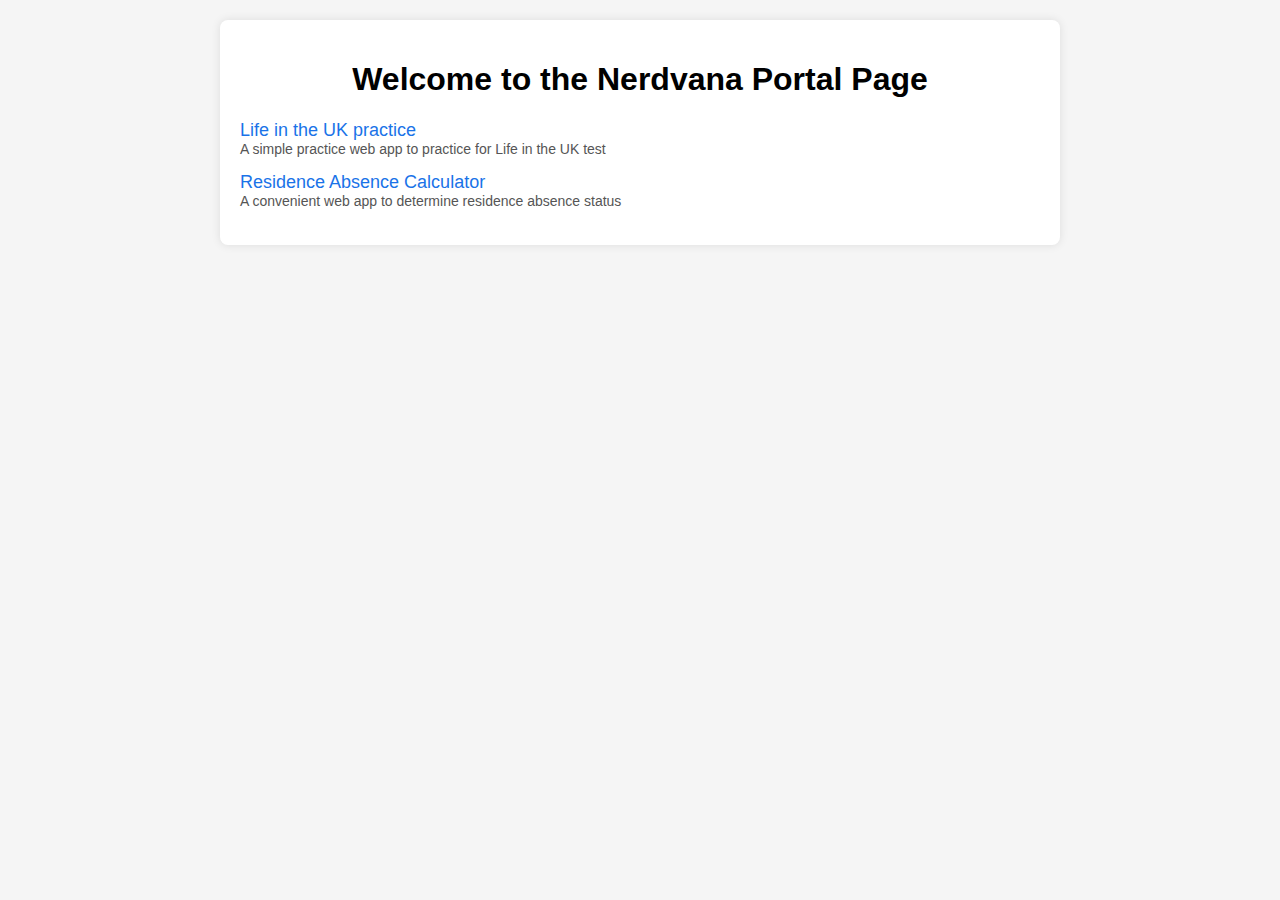
<file: index.html>
<!DOCTYPE html>
<html lang="en">
<head>
    <meta charset="UTF-8">
    <meta name="viewport" content="width=device-width, initial-scale=1.0">
    <title>Portal Page</title>
    <style>
        body {
            font-family: Arial, sans-serif;
            background-color: #f5f5f5;
            margin: 0;
            padding: 20px;
        }
        .container {
            max-width: 800px;
            margin: 0 auto;
            background-color: #fff;
            padding: 20px;
            box-shadow: 0 0 10px rgba(0,0,0,0.1);
            border-radius: 8px;
        }
        h1 {
            text-align: center;
        }
        .link-list {
            list-style-type: none;
            padding: 0;
        }
        .link-list li {
            margin: 15px 0;
        }
        .link-list a {
            text-decoration: none;
            color: #1a73e8;
            font-size: 18px;
        }
        .description {
            font-size: 14px;
            color: #555;
        }
    </style>
</head>
<body>
    <div class="container">
        <h1>Welcome to the Nerdvana Portal Page</h1>
        <ul class="link-list">
            <li>
                <a href="https://getsettledintheuk.github.io/lituk">Life in the UK practice</a>
                <div class="description">A simple practice web app to practice for Life in the UK test</div>
            </li>
            <li>
                <a href="https://getsettledintheuk.github.io/absence-calculator">Residence Absence Calculator</a>
                <div class="description">A convenient web app to determine residence absence status</div>
            </li>

            <!-- Add more links here -->
        </ul>
    </div>
</body>
</html>
</file>
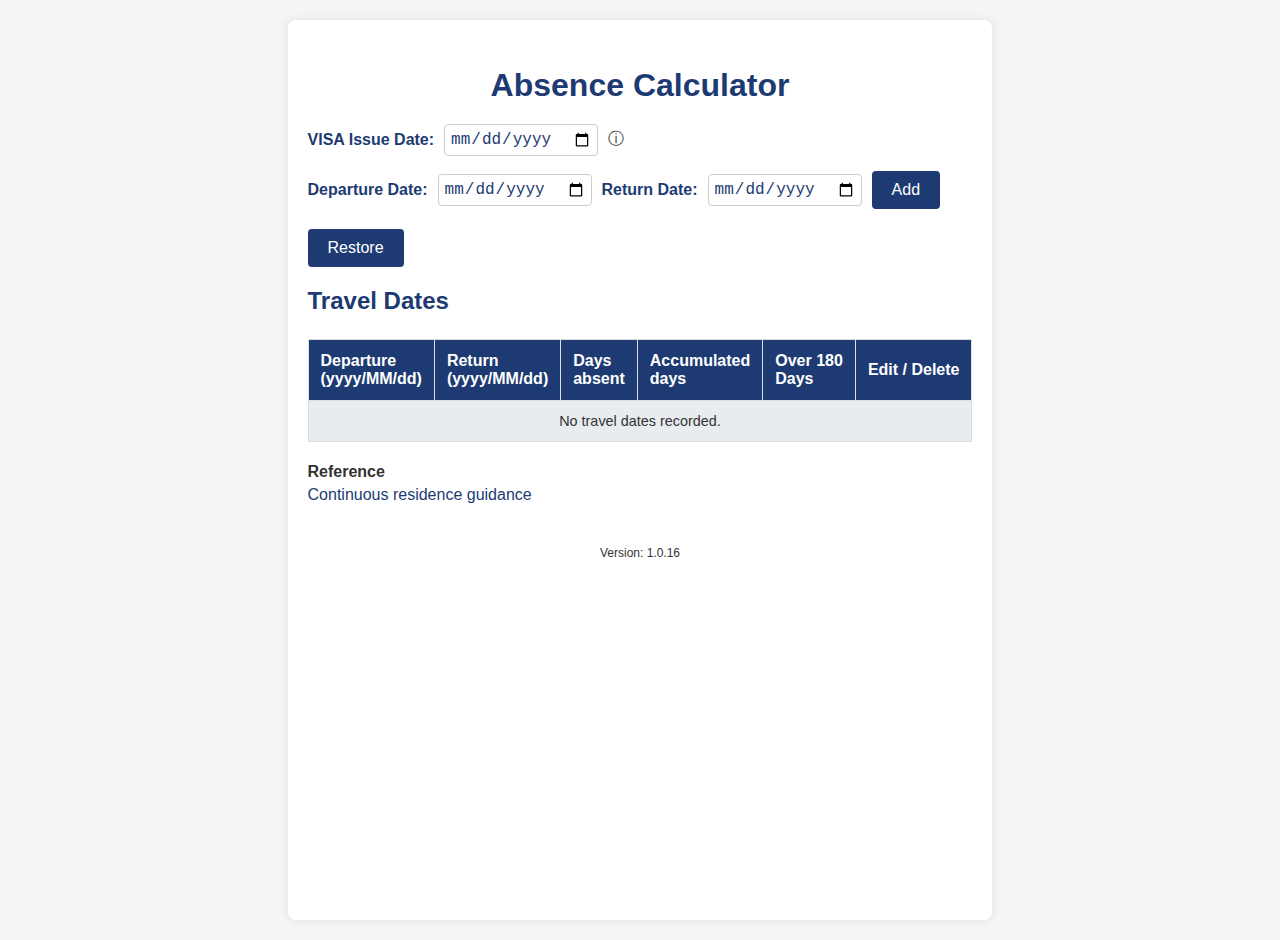
<file: absence-calculator/index.html>
<!DOCTYPE html>
<html lang="en">
<head>
    <meta charset="UTF-8">
    <meta name="viewport" content="width=device-width, initial-scale=1.0">
    <title>Absence Calculator</title>
    <link rel="icon" type="image/x-icon" href="calculator.png">
    <link rel="stylesheet" href="styles.css">
    <!-- Build Version: 1.0.16 -->
    <script>
        const version = "1.0.16";
    </script>
</head>
<body>
    <div class="container">
        <header>
            <h2>Absence Calculator</h2>
        </header>
        <main>
            <form id="travelForm">
                <div class="form-group">
                    <label for="visaIssueDate">VISA Issue Date:</label>
                    <input type="date" id="visaIssueDate" name="visaIssueDate" required>
                    <span class="info-icon" title="For visas applied outside the country, add a travel record: departure on issue date, return on first entry.">ⓘ</span>
                </div>
                <div class="form-group">
                    <label for="departureDate">Departure Date:</label>
                    <input type="date" id="departureDate" name="departureDate" required>
                    <label for="entryDate">Return Date:</label>
                    <input type="date" id="entryDate" name="entryDate" required>
                    <button type="button" class="btn" onclick="addTravelDates()">Add</button>
                </div>
            </form>

            <div class="button-group" id="buttonGroup">
                <button type="button" class="btn" id="exportButton" onclick="exportData()">Backup</button>
                <button type="button" class="btn" onclick="importData()">Restore</button>
                <input type="file" id="importFile" style="display:none" onchange="handleFileSelect(event)">
            </div>

            <h3 style="display:none;">Out of Country Dates</h3>
            <button type="button" id="toggleOutOfCountryTable" style="display:none;" class="btn" onclick="toggleOutOfCountryTable()">Show Out of Country Dates</button>
            <table id="outOfCountryTable" style="display:none;">
                <thead>
                    <tr>
                        <th>Date</th>
                        <th>Status</th>
                    </tr>
                </thead>
                <tbody id="outOfCountryTableBody">
                    <!-- Rows will be added here dynamically -->
                </tbody>
            </table>

            <h3>Travel Dates</h3>
            <table id="travelTable" class="highlight-empty">
                <thead>
                    <tr>
                        <th>Departure <br>(yyyy/MM/dd)</th>
                        <th>Return <br>(yyyy/MM/dd)</th>
                        <th style="display:none;">Days at Beginning</th>
                        <th>Days <br>absent</th>
                        <th>Accumulated <br>days</th>
                        <th>Over 180 <br>Days</th>
                        <th>Edit / Delete</th>
                    </tr>
                </thead>
                <tbody id="tableBody">
                    <!-- Rows will be added here dynamically -->
                </tbody>
            </table>

            <button type="button" class="btn" id="downloadAbsenceData" style="margin-top: 20px; display: none;" onclick="downloadOutOfCountryCSV()">Download Absence Data</button>
        </main>

        <section class="reference">
            <h4>Reference</h4>
            <a href="https://www.gov.uk/government/publications/continuous-residence/continuous-residence-guidance-accessible-version" target="_blank">Continuous residence guidance</a>
        </section>

        <footer>
            <p>Version: <span id="versionDisplay"></span></p>
        </footer>
    </div>

    <script>
        document.getElementById("versionDisplay").innerText = version;

        let travelDates = [];
        let visaIssueDate = '';

        document.addEventListener('DOMContentLoaded', () => {
            updateTable();
        });

        function addTravelDates() {
            visaIssueDate = document.getElementById('visaIssueDate').value;
            const departureDate = document.getElementById('departureDate').value;
            const entryDate = document.getElementById('entryDate').value;

            if (!departureDate || !entryDate) {
                alert('Please fill in both dates.');
                return;
            }

            if (new Date(entryDate) < new Date(departureDate)) {
                alert('Entry date cannot be earlier than departure date.');
                return;
            }

            travelDates.push({ departureDate, entryDate });
            travelDates.sort((a, b) => new Date(a.departureDate) - new Date(b.departureDate));

            updateTable();
            updateOutOfCountryTable();
            populateAdditionalColumns();

            // Clear the date picker fields
            document.getElementById('departureDate').value = '';
            document.getElementById('entryDate').value = '';
        }

        function updateTable() {
            const tbody = document.getElementById('tableBody');
            tbody.innerHTML = ''; // Clear existing rows

            const exportButton = document.getElementById('exportButton');
            if (travelDates.length === 0) {
                const row = tbody.insertRow();
                const cell = row.insertCell(0);
                cell.colSpan = 7;
                cell.textContent = 'No travel dates recorded.';
                cell.style.textAlign = 'center';
                document.getElementById('downloadAbsenceData').style.display = 'none';
                exportButton.style.display = 'none';
            } else {
                exportButton.style.display = 'inline-block';
                document.getElementById('downloadAbsenceData').style.display = 'inline-block';
                travelDates.forEach((dates, index) => {
                    const row = tbody.insertRow();
                    const cell1 = row.insertCell(0);
                    const cell2 = row.insertCell(1);
                    const cell3 = row.insertCell(2);
                    const cell4 = row.insertCell(3);
                    const cell5 = row.insertCell(4);
                    const cell6 = row.insertCell(5);
                    const cell7 = row.insertCell(6);

                    cell1.id = `departureDate-${index}`;
                    cell2.id = `entryDate-${index}`;
                    cell3.id = `daysAtBeginning-${index}`;
                    cell4.id = `daysOutside-${index}`;
                    cell5.id = `daysAtEnd-${index}`;
                    cell6.id = `violation-${index}`;
                    cell7.id = `action-${index}`;

                    cell1.textContent = formatDate(dates.departureDate);
                    cell2.textContent = formatDate(dates.entryDate);
                    cell3.style.display = 'none'; // Hide Days at Beginning
                    cell3.textContent = ''; // Placeholder for Days at Beginning
                    cell4.textContent = ''; // Placeholder for Days Outside Country
                    cell5.textContent = ''; // Placeholder for Days at End
                    cell6.textContent = ''; // Placeholder for Violation
                    cell7.innerHTML = `<button id="deleteButton-${index}" class="btn delete-button" onclick="deleteRow(${index})">Click</button>`;

                    highlightPreVisaDate(dates.departureDate, index);
                });

                highlightOverlappingDates();
            }
        }

        function populateAdditionalColumns() {
            travelDates.forEach((dates, index) => {
                document.getElementById(`daysAtBeginning-${index}`).textContent = calculateDaysAtBeginning(dates.departureDate);
                document.getElementById(`daysOutside-${index}`).textContent = calculateDaysOutside(dates.departureDate, dates.entryDate);
                document.getElementById(`daysAtEnd-${index}`).textContent = calculateDaysAtEnd(dates.entryDate);
                const violationData = checkViolation(dates.departureDate, dates.entryDate);
                const violationCell = document.getElementById(`violation-${index}`);
                violationCell.textContent = violationData;
                if (violationData !== 'No') {
                    violationCell.style.color = 'red';
                } else {
                    violationCell.style.color = 'black';
                }
            });
        }

        function deleteRow(index) {
            const deletedDate = travelDates.splice(index, 1)[0];
            document.getElementById('departureDate').value = deletedDate.departureDate;
            document.getElementById('entryDate').value = deletedDate.entryDate;
            updateTable();
            updateOutOfCountryTable();
            populateAdditionalColumns();
        }

        function formatDate(dateString) {
            const date = new Date(dateString + "T00:00:00Z"); // Ensure date is in GMT+0000 timezone
            const year = date.getUTCFullYear();
            const month = String(date.getUTCMonth() + 1).padStart(2, '0');
            const day = String(date.getUTCDate()).padStart(2, '0');
            return `${year}/${month}/${day}`;
        }

        function parseDate(dateString) {
            const parts = dateString.split('/');
            return new Date(Date.UTC(parts[0], parts[1] - 1, parts[2])); // Date.UTC handles the month indexing
        }

        function exportData() {
            const data = {
                visaIssueDate: visaIssueDate,
                travelDates: travelDates
            };
            const json = JSON.stringify(data, null, 2);
            const blob = new Blob([json], { type: 'application/json' });
            const url = URL.createObjectURL(blob);
            const a = document.createElement('a');
            a.href = url;
            a.download = 'travel-data.json';
            document.body.appendChild(a);
            a.click();
            document.body.removeChild(a);
        }

        function importData() {
            document.getElementById('importFile').click();
        }

        function handleFileSelect(event) {
            const file = event.target.files[0];
            if (!file) {
                return;
            }
            const reader = new FileReader();
            reader.onload = function(e) {
                const contents = e.target.result;
                const data = JSON.parse(contents);
                visaIssueDate = data.visaIssueDate;
                travelDates = data.travelDates;
                document.getElementById('visaIssueDate').value = visaIssueDate;
                updateTable();
                updateOutOfCountryTable();
                populateAdditionalColumns();
            };
            reader.readAsText(file);
        }

        function highlightOverlappingDates() {
            for (let i = 0; i < travelDates.length; i++) {
                const currentDepartureDate = new Date(travelDates[i].departureDate + "T00:00:00Z");
                const currentEntryDate = new Date(travelDates[i].entryDate + "T00:00:00Z");

                for (let j = i + 1; j < travelDates.length; j++) {
                    const nextDepartureDate = new Date(travelDates[j].departureDate + "T00:00:00Z");
                    const nextEntryDate = new Date(travelDates[j].entryDate + "T00:00:00Z");

                    if (nextDepartureDate <= currentEntryDate && nextEntryDate >= currentDepartureDate) {
                        document.getElementById(`departureDate-${i}`).classList.add('overlap');
                        document.getElementById(`entryDate-${i}`).classList.add('overlap');
                        document.getElementById(`departureDate-${j}`).classList.add('overlap');
                        document.getElementById(`entryDate-${j}`).classList.add('overlap');
                    }
                }
            }
        }

        function highlightPreVisaDate(departureDate, index) {
            const visaDate = new Date(visaIssueDate + "T00:00:00Z");
            const depDate = new Date(departureDate + "T00:00:00Z");

            if (depDate < visaDate) {
                document.getElementById(`departureDate-${index}`).classList.add('pre-visa');
            }
        }

        function calculateDaysAtBeginning(departureDate) {
            const depDate = new Date(departureDate + "T00:00:00Z");
            const oneYearBeforeDepDate = new Date(depDate);
            oneYearBeforeDepDate.setUTCFullYear(depDate.getUTCFullYear() - 1);

            let daysOut = 0;
            const outOfCountryTable = document.getElementById('outOfCountryTableBody');
            const rows = Array.from(outOfCountryTable.rows);

            for (let i = 0; i < rows.length; i++) {
                const row = rows[i];
                const date = parseDate(row.cells[0].textContent);
                const status = row.cells[1].textContent;

                if (date >= oneYearBeforeDepDate && date < depDate && status === 'out') {
                    daysOut++;
                }
            }

            return daysOut;
        }

        function calculateDaysAtEnd(entryDate) {
            const entDate = new Date(entryDate + "T00:00:00Z");
            const oneYearBeforeEntDate = new Date(entDate);
            oneYearBeforeEntDate.setUTCFullYear(entDate.getUTCFullYear() - 1);

            let daysOut = 0;
            const outOfCountryTable = document.getElementById('outOfCountryTableBody');
            const rows = Array.from(outOfCountryTable.rows);

            for (let i = 0; i < rows.length; i++) {
                const row = rows[i];
                const date = parseDate(row.cells[0].textContent);
                const status = row.cells[1].textContent;

                if (date >= oneYearBeforeEntDate && date < entDate && status === 'out') {
                    daysOut++;
                }
            }

            return daysOut;
        }

        function calculateDaysOutside(departureDate, entryDate) {
            const depDate = new Date(departureDate + "T00:00:00Z");
            const entDate = new Date(entryDate + "T00:00:00Z");

            let daysOut = 0;
            for (let d = new Date(depDate); d < entDate; d.setUTCDate(d.getUTCDate() + 1)) {
                const formattedDate = formatDate(d.toISOString().split('T')[0]);
                const outOfCountryTable = document.getElementById('outOfCountryTableBody');
                const rows = Array.from(outOfCountryTable.rows);

                for (let i = 0; i < rows.length; i++) {
                    const row = rows[i];
                    const date = row.cells[0].textContent;
                    const status = row.cells[1].textContent;

                    if (date === formattedDate && status === 'out') {
                        daysOut++;
                    }
                }
            }

            return daysOut;
        }

        function checkViolation(departureDate, entryDate) {
            const depDate = new Date(departureDate + "T00:00:00Z");
            const entDate = new Date(entryDate + "T00:00:00Z");

            const outOfCountryTable = document.getElementById('outOfCountryTableBody');
            const rows = Array.from(outOfCountryTable.rows);

            let violationDays = [];
            for (let d = new Date(depDate); d <= entDate; d.setUTCDate(d.getUTCDate() + 1)) {
                const oneYearBeforeDate = new Date(d);
                oneYearBeforeDate.setUTCFullYear(d.getUTCFullYear() - 1);

                let daysOut = 0;

                for (let i = 0; i < rows.length; i++) {
                    const row = rows[i];
                    const date = parseDate(row.cells[0].textContent);
                    const status = row.cells[1].textContent;

                    if (date >= oneYearBeforeDate && date <= d && status === 'out') {
                        daysOut++;
                    }
                }

                if (daysOut > 180) {
                    violationDays.push(formatDate(d.toISOString().split('T')[0]));
                }
            }

            if (violationDays.length > 0) {
                return violationDays.length === 1 ? violationDays[0] : `${violationDays[0]} to ${violationDays[violationDays.length - 1]}`;
            }

            return 'No';
        }

        function updateOutOfCountryTable() {
            const tbody = document.getElementById('outOfCountryTableBody');
            tbody.innerHTML = ''; // Clear existing rows

            if (!visaIssueDate) {
                return;
            }

            const visaDate = new Date(visaIssueDate + "T00:00:00Z");
            let lastEntryDate = new Date(travelDates[travelDates.length - 1].entryDate + "T00:00:00Z");

            // Create a map to hold out of country dates
            const outOfCountryDates = new Map();

            // Initialize the map with all dates from visa issue date to last entry date
            for (let d = new Date(visaDate); d <= lastEntryDate; d.setUTCDate(d.getUTCDate() + 1)) {
                const formattedDate = formatDate(d.toISOString().split('T')[0]);
                outOfCountryDates.set(formattedDate, 'in');
            }

            // Mark out of country dates
            travelDates.forEach(dates => {
                let depDate = new Date(dates.departureDate + "T00:00:00Z");
                let entDate = new Date(dates.entryDate + "T00:00:00Z");

                for (let d = new Date(depDate); d < entDate; d.setUTCDate(d.getUTCDate() + 1)) {
                    const formattedDate = formatDate(d.toISOString().split('T')[0]);
                    if (outOfCountryDates.has(formattedDate) && d > depDate) { // Ensure depDate is not marked
                        outOfCountryDates.set(formattedDate, 'out');
                    }
                }
            });

            // Populate the out of country table
            outOfCountryDates.forEach((status, date) => {
                const row = tbody.insertRow();
                const cell1 = row.insertCell(0);
                const cell2 = row.insertCell(1);

                cell1.textContent = date;
                cell2.textContent = status;
            });
        }

        function toggleOutOfCountryTable() {
            const outOfCountryTable = document.getElementById('outOfCountryTable');
            const toggleButton = document.getElementById('toggleOutOfCountryTable');
            if (outOfCountryTable.style.display === "none") {
                outOfCountryTable.style.display = "table";
                toggleButton.textContent = "Hide Out of Country Dates";
            } else {
                outOfCountryTable.style.display = "none";
                toggleButton.textContent = "Show Out of Country Dates";
            }
        }

        function downloadOutOfCountryCSV() {
            const rows = [['Date', 'Status']];
            const outOfCountryTable = document.getElementById('outOfCountryTableBody');
            const rowCount = outOfCountryTable.rows.length;

            for (let i = 0; i < rowCount; i++) {
                const row = outOfCountryTable.rows[i];
                const date = row.cells[0].textContent;
                const status = row.cells[1].textContent;
                if (status === 'out') {
                    rows.push([date, status]);
                }
            }

            let csvContent = "data:text/csv;charset=utf-8,";

            rows.forEach(rowArray => {
                let row = rowArray.join(",");
                csvContent += row + "\r\n";
            });

            const encodedUri = encodeURI(csvContent);
            const link = document.createElement("a");
            link.setAttribute("href", encodedUri);
            link.setAttribute("download", "out_of_country_dates.csv");
            document.body.appendChild(link);
            link.click();
            document.body.removeChild(link);
        }
    </script>
</body>
</html>
</file>
<file: absence-calculator/styles.css>
/* Build Version: 1.0.16 */

body {
    display: flex;
    flex-direction: column;
    min-height: 100vh;
    font-family: 'Segoe UI', Tahoma, Geneva, Verdana, sans-serif;
    margin: 0;
    padding: 20px;
    background-color: #f5f5f5;
    color: #333;
}

.container {
    flex: 1;
    max-width: 1200px;
    margin: auto;
    padding: 20px;
    background-color: #fff;
    box-shadow: 0 0 10px rgba(0, 0, 0, 0.1);
    border-radius: 8px;
}

header {
    text-align: center;
    margin-bottom: 20px;
}

h2 {
    font-size: 2em;
    color: #1d3b72;
    margin-bottom: 10px;
}

h3 {
    font-size: 1.5em;
    color: #1d3b72;
    margin-top: 20px;
}

form {
    margin-bottom: 20px;
}

.form-group {
    margin-bottom: 15px;
    position: relative;
}

label {
    margin-right: 10px;
    font-weight: bold;
    color: #1d3b72;
}

input[type="date"] {
    margin-right: 10px;
    padding: 5px;
    font-size: 16px;
    border: 1px solid #ccc;
    border-radius: 4px;
    color: #1d3b72;
    background-color: #fff;
}

.button-group, .form-group {
    display: flex;
    align-items: center;
}

.btn {
    padding: 10px 20px;
    font-size: 16px;
    background-color: #1d3b72;
    color: white;
    border: none;
    border-radius: 4px;
    cursor: pointer;
    margin-right: 10px;
    transition: background-color 0.3s;
}

.btn:hover {
    background-color: #162c54;
}

.delete-button {
    background-color: #1d3b72;
    margin-right: 0;
}

table {
    border-collapse: collapse;
    margin-top: 20px;
    width: 100%;
    background-color: #e9ecef;
}

.highlight-empty tbody:empty::before {
    content: "No travel dates recorded.";
    display: block;
    text-align: center;
    padding: 12px;
    color: #868e96;
}

table, th, td {
    border: 1px solid #ddd;
}

th, td {
    padding: 12px;
    text-align: left;
}

th {
    background-color: #1d3b72;
    color: white;
    font-size: 1em;
}

td {
    font-size: 0.9em;
}

.overlap {
    background-color: red;
    color: white;
}

.pre-visa {
    background-color: yellow;
}

footer {
    text-align: center;
    font-size: 12px;
    padding: 10px 0;
    margin-top: 20px;
}

.reference {
    text-align: left;
    margin-top: 20px;
}

.reference h4 {
    margin-bottom: 5px;
}

.reference a {
    color: #1d3b72;
    text-decoration: none;
}

.reference a:hover {
    text-decoration: underline;
}
</file>
